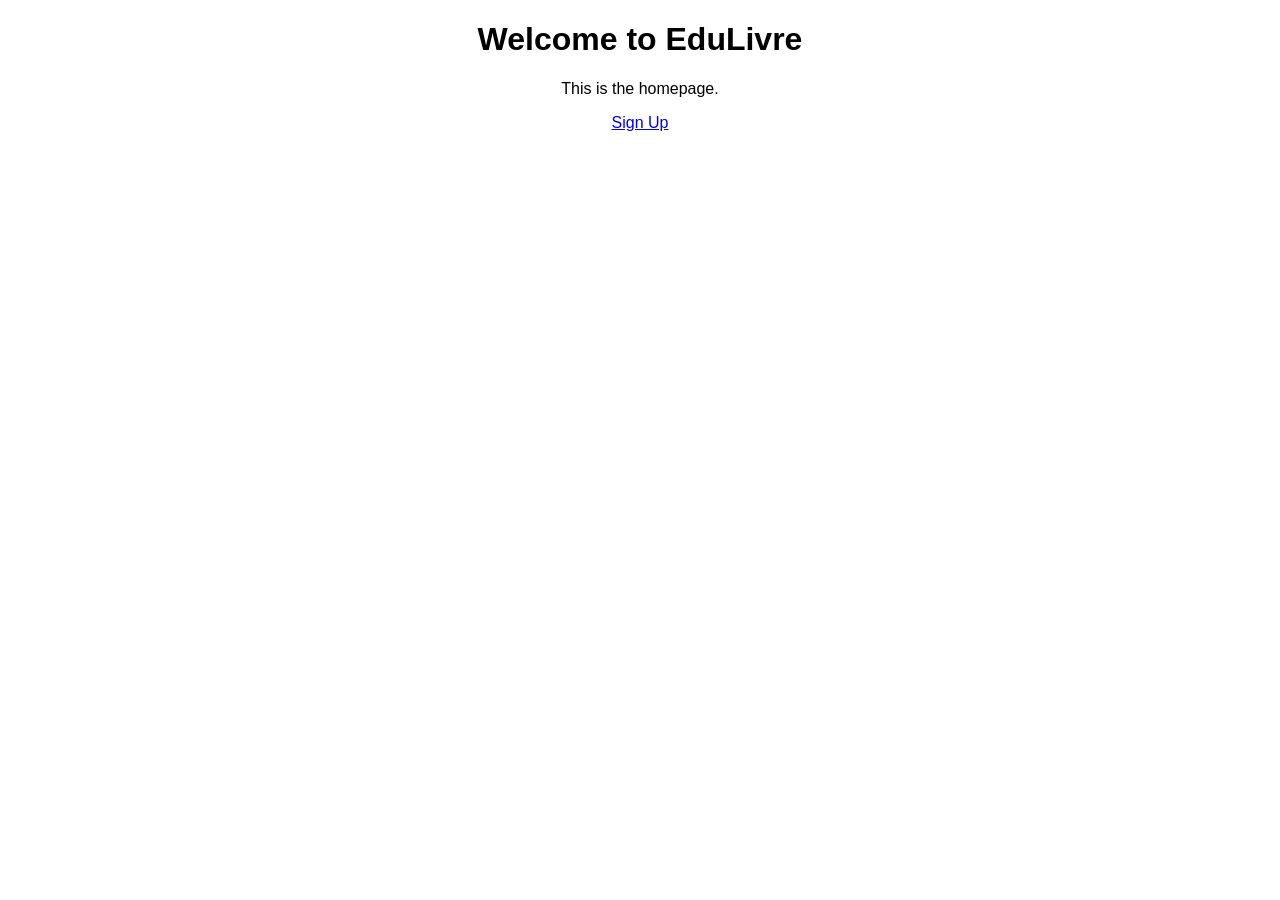
<file: index.html>
<!DOCTYPE html>
<html lang="en">
<head>
    <meta charset="UTF-8">
    <meta name="viewport" content="width=device-width, initial-scale=1.0">
    <title>EduLivre</title>
    <link rel="stylesheet" href="style.css">
    <link rel="icon" type="image/x-icon" href="img.png">
</head>
<body>
    <h1>Welcome to EduLivre</h1>
    <p>This is the homepage.</p>
    <a href="./views/FrontOffice/signup.php">Sign Up</a>
</body>
</html>
</file>
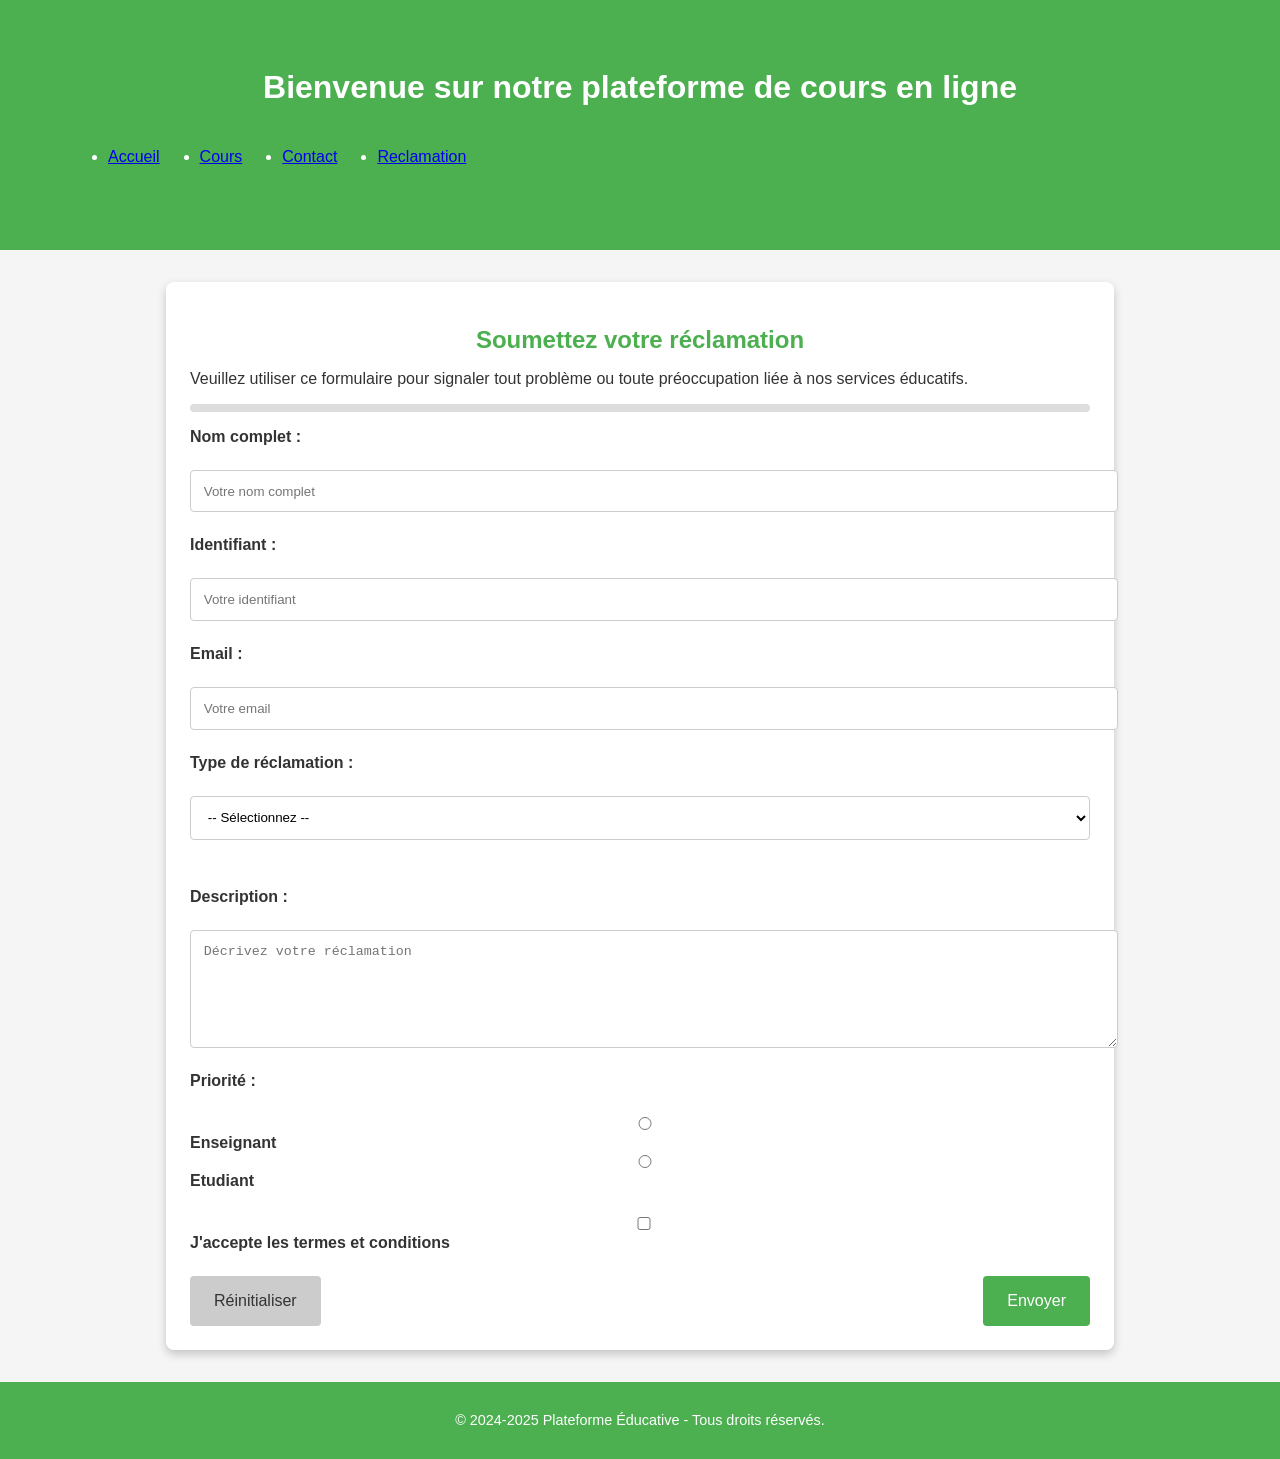
<file: mohammed bachar mhamed/weeeeeeeeeeeeeeeeb.html>
<!DOCTYPE html>
<html lang="fr">
<head>
    <meta charset="UTF-8">
    <meta name="viewport" content="width=device-width, initial-scale=1.0">
    <title>Formulaire de Réclamation</title>

    <style>
        /* Style général */
        body {
            font-family: Arial, sans-serif;
            margin: 0;
            padding: 0;
            background-color: #f5f5f5;
            color: #333;
        }

        header {
            background-color: #4CAF50;
            color: white;
            text-align: center;
            padding: 1.5rem;
        }

        main {
            max-width: 900px;
            margin: 2rem auto;
            padding: 1.5rem;
            background: white;
            border-radius: 8px;
            box-shadow: 0 4px 10px rgba(0, 0, 0, 0.2);
        }

        h2 {
            color: #4CAF50;
            text-align: center;
            margin-bottom: 1rem;
        }

        form {
            display: flex;
            flex-direction: column;
            gap: 1.5rem;
        }

        label {
            font-weight: bold;
        }

        input, select, textarea {
            width: 100%;
            padding: 0.8rem;
            border: 1px solid #ccc;
            border-radius: 4px;
        }

        select {
            background-color: #fff;
        }

        textarea {
            resize: vertical;
        }

        .progress-bar {
            background-color: #ddd;
            border-radius: 4px;
            overflow: hidden;
            margin-bottom: 1rem;
        }

        .progress {
            height: 8px;
            width: 0;
            background-color: #4CAF50;
            transition: width 0.3s ease-in-out;
        }

        .dynamic-field {
            display: none;
        }

        .dynamic-field.active {
            display: block;
        }

        .form-buttons {
            display: flex;
            justify-content: space-between;
            gap: 1rem;
        }

        .form-buttons button {
            padding: 1rem 1.5rem;
            border: none;
            border-radius: 4px;
            cursor: pointer;
            font-size: 1rem;
        }

        .form-buttons .submit-btn {
            background-color: #4CAF50;
            color: white;
        }

        .form-buttons .reset-btn {
            background-color: #ccc;
            color: #333;
        }

        .form-buttons button:hover {
            opacity: 0.9;
        }

        footer {
            text-align: center;
            margin-top: 2rem;
            padding: 1rem;
            background-color: #4CAF50;
            color: white;
            font-size: 0.9rem;
        }

        .confirmation-message {
            display: none;
            color: green;
            font-weight: bold;
            text-align: center;
        }
        .nav{
            display: flex;
            
        }
        .nav li{
            margin: 20px;
        }
        

    </style>
</head>
<body>
    <header>
        <header>
            <h1>Bienvenue sur notre plateforme de cours en ligne</h1>
            <nav>
                <ul class="nav">
                    <li><a href="#home">Accueil</a></li>
                    <li><a href="#courses">Cours</a></li>
                    <li><a href="#contact">Contact</a></li>
                    <li><a href="#reclamation">Reclamation</a></li>
                </ul>
            </nav>
        </header>

    </header>
    <main>
        <section>
            <h2>Soumettez votre réclamation</h2>
            <p>Veuillez utiliser ce formulaire pour signaler tout problème ou toute préoccupation liée à nos services éducatifs.</p>
            <div class="progress-bar">
                <div class="progress" id="progress-bar"></div>
            </div>
            <form id="reclamation-form">
                <!-- Nom -->
                <label for="name">Nom complet :</label>
                <input type="text" id="name" name="name" placeholder="Votre nom complet" required>

                <label for="Id">Identifiant :</label>
                <input type="text" id="Id" name="Id" placeholder="Votre identifiant" required>

                <!-- Email -->
                <label for="email">Email :</label>
                <input type="email" id="email" name="email" placeholder="Votre email" required>

                <!-- Sélecteur de type -->
                <label for="type">Type de réclamation :</label>
                <select id="type" name="type" required>
                    <option value="" disabled selected>-- Sélectionnez --</option>
                    <option value="cours">Problème avec un cours</option>
                    <option value="paiement">Problème de paiement</option>
                    <option value="technique">Problème technique</option>
                    <option value="autre">Autre</option>
                </select>

                <!-- Champs dynamiques -->
                <div id="dynamic-fields">
                    <div id="cours-details" class="dynamic-field">
                        <label for="cours-name">Nom du cours :</label>
                        <input type="text" id="cours-name" name="cours-name" placeholder="Nom du cours">
                    </div>

                    <div id="paiement-details" class="dynamic-field">
                        <label for="transaction-id">ID de transaction :</label>
                        <input type="text" id="transaction-id" name="transaction-id" placeholder="Numéro de transaction">
                    </div>
                </div>

                <!-- Description -->
                <label for="message">Description :</label>
                <textarea id="message" name="message" placeholder="Décrivez votre réclamation" rows="6" required></textarea>

                <!-- Priorité -->
                <label>Priorité :</label>
                <div class="checkbox-group">
                    <label><input type="radio" name="priority" value="enseignant" required> Enseignant</label>
                    <label><input type="radio" name="priority" value="etudiant"> Etudiant</label>
                
                </div>
                
                <!-- Consentement -->
                <div>
                    <label><input type="checkbox" name="consent" required> J'accepte les termes et conditions</label>
                </div>
                
                <!-- Boutons -->
                <div class="form-buttons">
                    <button type="reset" class="reset-btn">Réinitialiser</button>
                    <button type="button" class="submit-btn" id="submit-btn">Envoyer</button>
                </div>
            </form>
            <p class="confirmation-message" id="confirmation-message">Votre réclamation a été envoyée avec succès !</p>
        </section>
    </main>
    <footer>
        <p>© 2024-2025 Plateforme Éducative - Tous droits réservés.</p>
       
    </footer>

    <script>
        const form = document.getElementById('reclamation-form');
        const typeField = document.getElementById('type');
        const dynamicFields = document.getElementById('dynamic-fields');
        const progressBar = document.getElementById('progress-bar');
        const submitBtn = document.getElementById('submit-btn');
        const confirmationMessage = document.getElementById('confirmation-message');

        // Mise à jour des champs dynamiques
        typeField.addEventListener('change', () => {
            const selectedValue = typeField.value;

            document.querySelectorAll('.dynamic-field').forEach(field => {
                field.classList.remove('active');
            });

            if (selectedValue === 'cours') {
                document.getElementById('cours-details').classList.add('active');
            } else if (selectedValue === 'paiement') {
                document.getElementById('paiement-details').classList.add('active');
            }
        });

        // Barre de progression
        form.addEventListener('input', () => {
            const totalFields = form.querySelectorAll('input, textarea, select').length;
            const filledFields = Array.from(form.querySelectorAll('input, textarea, select')).filter(input => input.value.trim() !== '').length;
            const progressPercentage = (filledFields / totalFields) * 100;

            progressBar.style.width = `${progressPercentage}%`;
        });

        // Confirmation avant envoi
        submitBtn.addEventListener('click', () => {
            if (form.checkValidity()) {
                confirmationMessage.style.display = 'block';
                form.reset();
                progressBar.style.width = '0';
                setTimeout(() => {
                    confirmationMessage.style.display = 'none';
                }, 3000);
            } else {
                alert('Veuillez remplir tous les champs obligatoires.');
            }
        });
    </script>
</body>
</html>
</file>
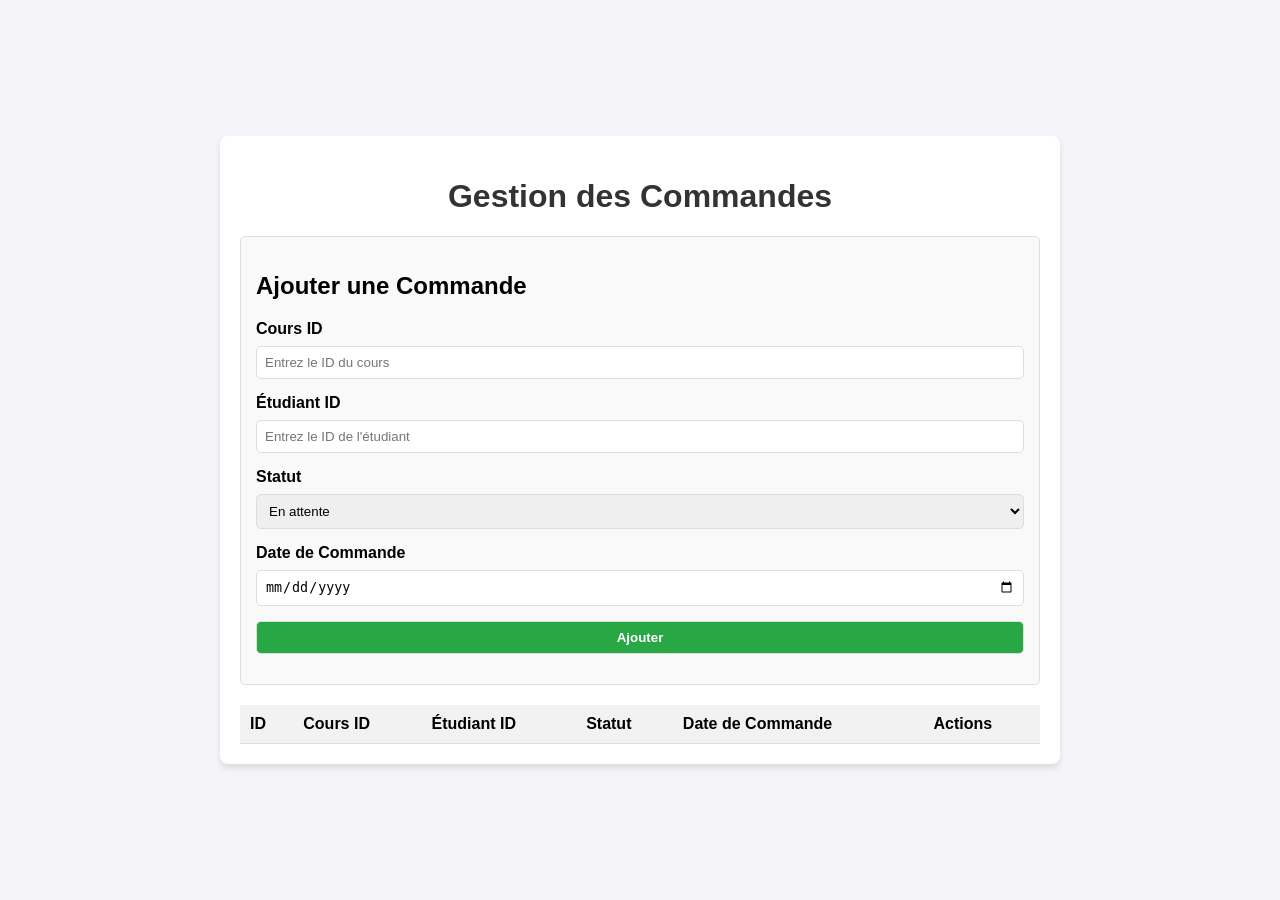
<file: projet 2a11/view/front office/commande.html>
<!DOCTYPE html>
<html lang="en">
<head>
    <meta charset="UTF-8">
    <meta name="viewport" content="width=device-width, initial-scale=1.0">
    <title>Gestion des Commandes</title>
    <link rel="stylesheet" href="commande.css">
</head>
<body>
    <div class="container">
        <h1>Gestion des Commandes</h1>
        <form id="commandeForm">
            <h2 id="formTitle">Ajouter une Commande</h2>
            <input type="hidden" id="commandeId">
            <label for="cour_id">Cours ID</label>
            <input type="number" id="cour_id" placeholder="Entrez le ID du cours" required>
            
            <label for="etudiant_id">Étudiant ID</label>
            <input type="number" id="etudiant_id" placeholder="Entrez le ID de l'étudiant" required>
            
            <label for="statut">Statut</label>
            <select id="statut" required>
                <option value="en attente">En attente</option>
                <option value="paye">Payé</option>
                <option value="annule">Annulé</option>
            </select>
            
            <label for="date_commande">Date de Commande</label>
            <input type="date" id="date_commande" required>
            
            <button type="submit">Ajouter</button>
        </form>
        
        <table id="commandeTable">
            <thead>
                <tr>
                    <th>ID</th>
                    <th>Cours ID</th>
                    <th>Étudiant ID</th>
                    <th>Statut</th>
                    <th>Date de Commande</th>
                    <th>Actions</th>
                </tr>
            </thead>
            <tbody>
                <!-- Les lignes seront ajoutées dynamiquement ici -->
            </tbody>
        </table>
    </div>
    <script src="commande.js"></script>
</body>
</html>
</file>
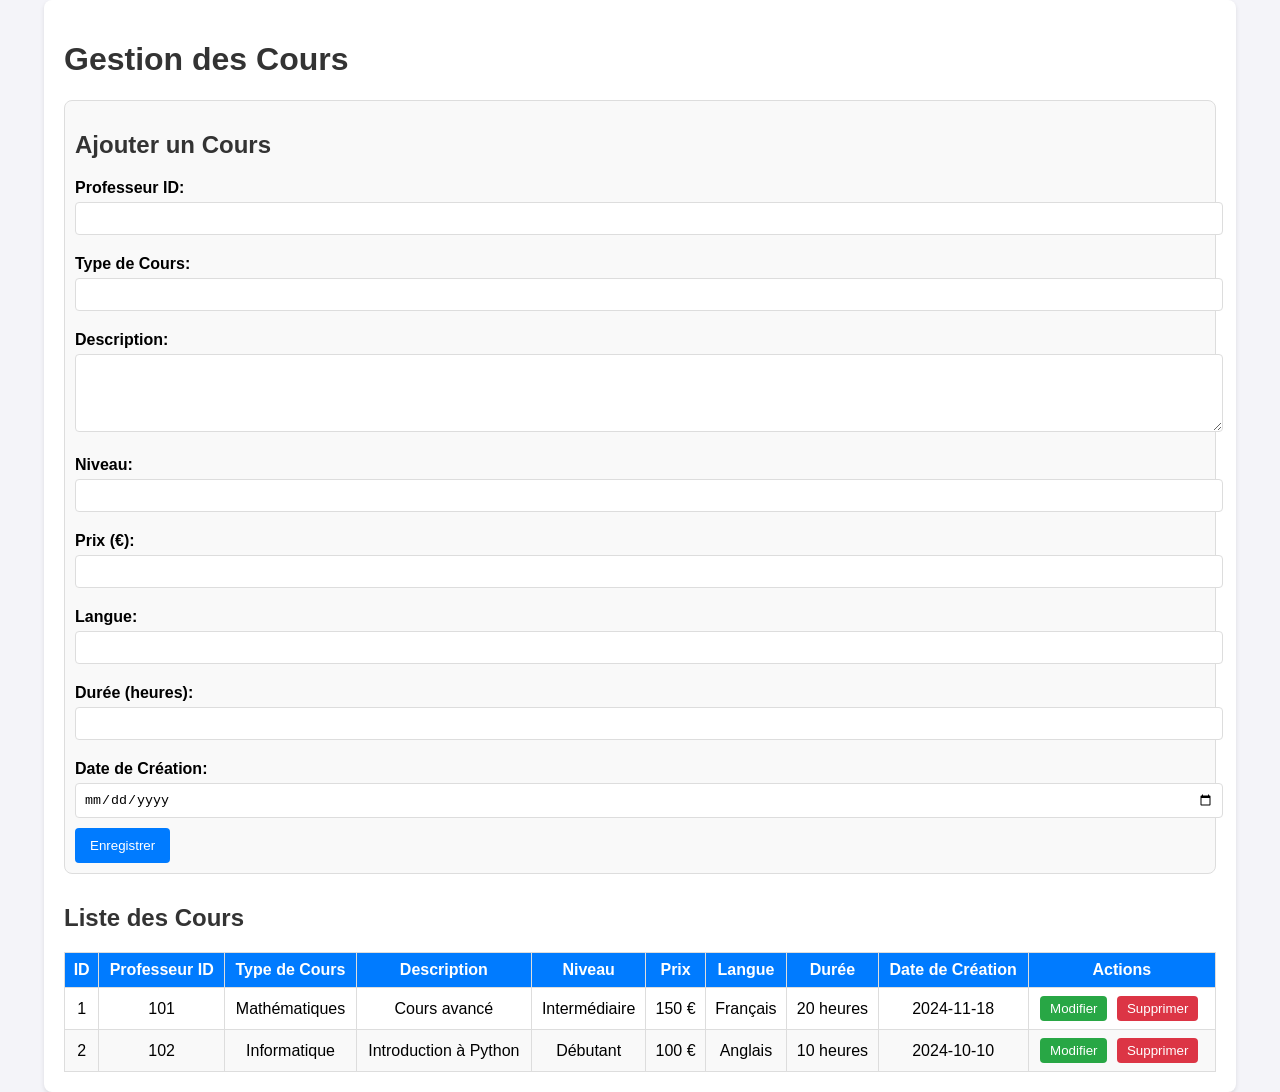
<file: projet 2a11/view/front office/cours.html>
<!DOCTYPE html>
<html lang="en">
<head>
    <meta charset="UTF-8">
    <meta name="viewport" content="width=device-width, initial-scale=1.0">
    <title>Gestion des Cours</title>
    <link rel="stylesheet" href="cours.css">
</head>
<body>
    <div class="container">
        <h1>Gestion des Cours</h1>

        <!-- Formulaire pour ajouter ou modifier un cours -->
        <form id="coursForm">
            <h2 id="formTitle">Ajouter un Cours</h2>
            <input type="hidden" id="coursId" name="id">

            <label for="professor_id">Professeur ID:</label>
            <input type="number" id="professor_id" name="professor_id" required>

            <label for="types_cours">Type de Cours:</label>
            <input type="text" id="types_cours" name="types_cours" required>

            <label for="description">Description:</label>
            <textarea id="description" name="description" rows="4" required></textarea>

            <label for="niveau">Niveau:</label>
            <input type="text" id="niveau" name="niveau" required>

            <label for="prix">Prix (€):</label>
            <input type="number" id="prix" name="prix" required>

            <label for="langue">Langue:</label>
            <input type="text" id="langue" name="langue" required>

            <label for="duree">Durée (heures):</label>
            <input type="number" id="duree" name="duree" required>

            <label for="date_creation">Date de Création:</label>
            <input type="date" id="date_creation" name="date_creation" required>

            <button type="submit">Enregistrer</button>
        </form>

        <!-- Tableau pour afficher la liste des cours -->
        <h2>Liste des Cours</h2>
        <table id="coursTable">
            <thead>
                <tr>
                    <th>ID</th>
                    <th>Professeur ID</th>
                    <th>Type de Cours</th>
                    <th>Description</th>
                    <th>Niveau</th>
                    <th>Prix</th>
                    <th>Langue</th>
                    <th>Durée</th>
                    <th>Date de Création</th>
                    <th>Actions</th>
                </tr>
            </thead>
            <tbody>
               
            </tbody>
        </table>
    </div>

    <script src="cours.js"></script>
</body>
</html>
</file>
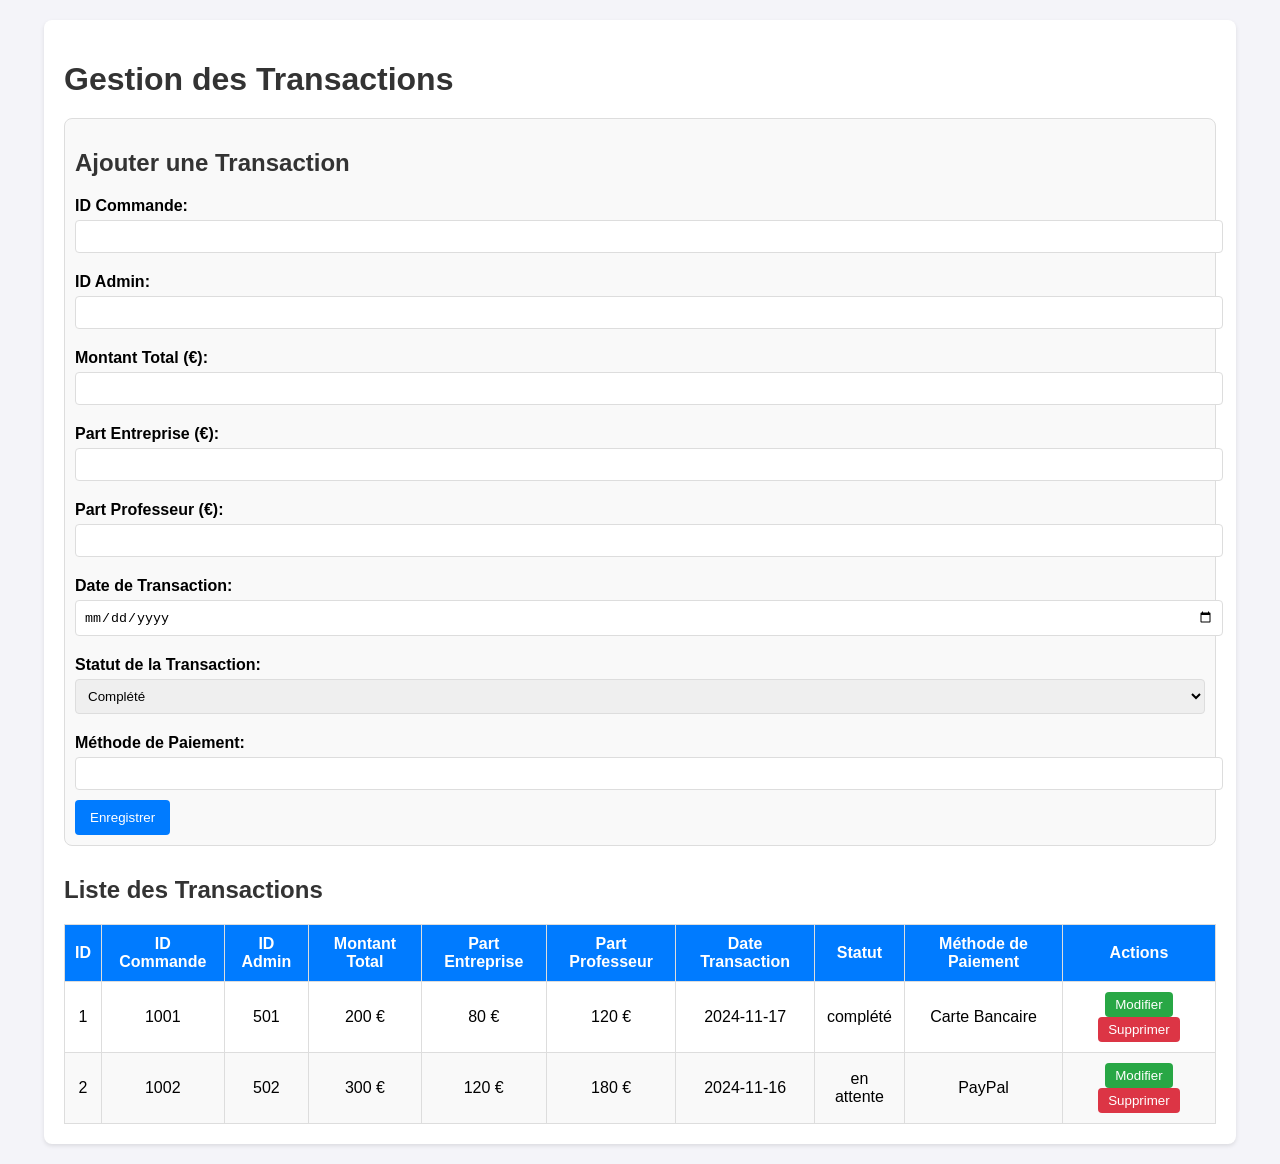
<file: projet 2a11/view/front office/transaction.html>
<!DOCTYPE html>
<html lang="en">
<head>
    <meta charset="UTF-8">
    <meta name="viewport" content="width=device-width, initial-scale=1.0">
    <title>Gestion des Transactions</title>
    <link rel="stylesheet" href="transaction.css">
</head>
<body>
    <div class="container">
        <h1>Gestion des Transactions</h1>

        <!-- Formulaire pour ajouter ou modifier une transaction -->
        <form id="transactionForm">
            <h2 id="formTitle">Ajouter une Transaction</h2>
            <input type="hidden" id="transactionId" name="id">

            <label for="id_commande">ID Commande:</label>
            <input type="number" id="id_commande" name="id_commande" required>

            <label for="id_admin">ID Admin:</label>
            <input type="number" id="id_admin" name="id_admin" required>

            <label for="montant_total">Montant Total (€):</label>
            <input type="number" id="montant_total" name="montant_total" step="0.01" required>

            <label for="part_entreprise">Part Entreprise (€):</label>
            <input type="number" id="part_entreprise" name="part_entreprise" step="0.01" required>

            <label for="part_professor">Part Professeur (€):</label>
            <input type="number" id="part_professor" name="part_professor" step="0.01" required>

            <label for="date_transaction">Date de Transaction:</label>
            <input type="date" id="date_transaction" name="date_transaction" required>

            <label for="statut_transaction">Statut de la Transaction:</label>
            <select id="statut_transaction" name="statut_transaction" required>
                <option value="complété">Complété</option>
                <option value="en attente">En attente</option>
                <option value="annulée">Annulée</option>
            </select>

            <label for="methode_paiement">Méthode de Paiement:</label>
            <input type="text" id="methode_paiement" name="methode_paiement" required>

            <button type="submit">Enregistrer</button>
        </form>

        <!-- Tableau pour afficher la liste des transactions -->
        <h2>Liste des Transactions</h2>
        <table id="transactionTable">
            <thead>
                <tr>
                    <th>ID</th>
                    <th>ID Commande</th>
                    <th>ID Admin</th>
                    <th>Montant Total</th>
                    <th>Part Entreprise</th>
                    <th>Part Professeur</th>
                    <th>Date Transaction</th>
                    <th>Statut</th>
                    <th>Méthode de Paiement</th>
                    <th>Actions</th>
                </tr>
            </thead>
            <tbody>
                <!-- Les données seront insérées dynamiquement -->
            </tbody>
        </table>
    </div>

    <script src="transaction.js"></script>
</body>
</html>
</file>
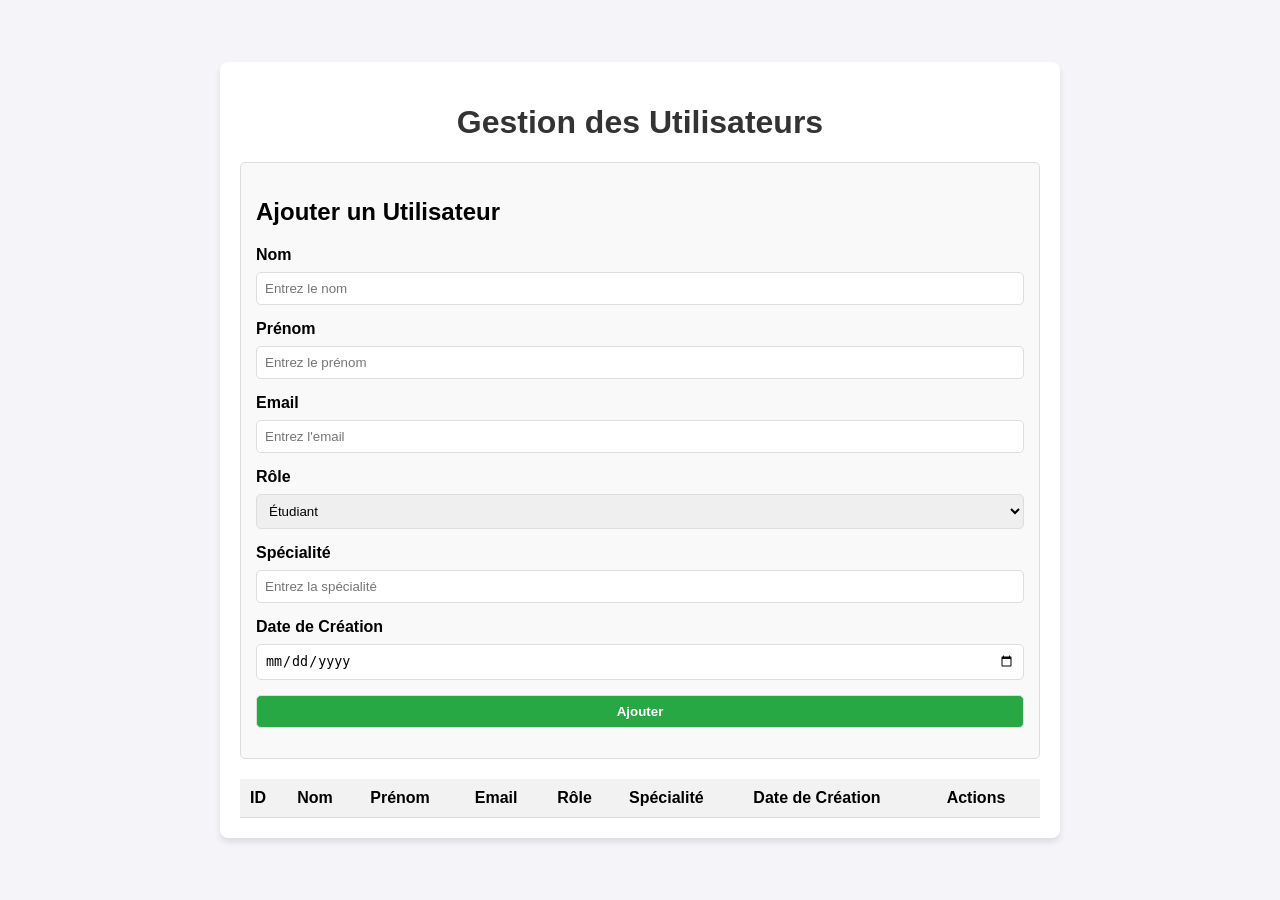
<file: projet 2a11/view/front office/user.html>
<!DOCTYPE html>
<html lang="en">
<head>
    <meta charset="UTF-8">
    <meta name="viewport" content="width=device-width, initial-scale=1.0">
    <title>Gestion des Utilisateurs</title>
    <link rel="stylesheet" href="user.css">
</head>
<body>
    <div class="container">
        <h1>Gestion des Utilisateurs</h1>
        <form id="userForm">
            <h2 id="formTitle">Ajouter un Utilisateur</h2>
            <input type="hidden" id="userId">
            
            <label for="nom">Nom</label>
            <input type="text" id="nom" placeholder="Entrez le nom" required>
            
            <label for="prenom">Prénom</label>
            <input type="text" id="prenom" placeholder="Entrez le prénom" required>
            
            <label for="email">Email</label>
            <input type="email" id="email" placeholder="Entrez l'email" required>
            
            <label for="role">Rôle</label>
            <select id="role" required>
                <option value="etudiant">Étudiant</option>
                <option value="professeur">Professeur</option>
                <option value="admin">Admin</option>
            </select>
            
            <label for="specialite">Spécialité</label>
            <input type="text" id="specialite" placeholder="Entrez la spécialité" required>
            
            <label for="date_creation">Date de Création</label>
            <input type="date" id="date_creation" required>
            
            <button type="submit">Ajouter</button>
        </form>
        
        <table id="userTable">
            <thead>
                <tr>
                    <th>ID</th>
                    <th>Nom</th>
                    <th>Prénom</th>
                    <th>Email</th>
                    <th>Rôle</th>
                    <th>Spécialité</th>
                    <th>Date de Création</th>
                    <th>Actions</th>
                </tr>
            </thead>
            <tbody>
                <!-- Les lignes seront ajoutées dynamiquement ici -->
            </tbody>
        </table>
    </div>
    <script src="user.js"></script>
</body>
</html>
</file>
<file: style.css>
body {
    font-family: Arial, sans-serif;
    text-align: center;
}

form {
    margin: 20px;
}

input[type="text"], input[type="email"], input[type="password"] {
    padding: 8px;
    margin: 10px;
    width: 200px;
}

input[type="submit"] {
    padding: 10px 20px;
    background-color: #4CAF50;
    color: white;
    border: none;
    cursor: pointer;
}

input[type="submit"]:hover {
    background-color: #45a049;
}
</file>
<file: projet 2a11/view/front office/commande.css>
/* styles.css */
body {
    font-family: Arial, sans-serif;
    background-color: #f4f4f9;
    margin: 0;
    padding: 0;
    display: flex;
    justify-content: center;
    align-items: center;
    min-height: 100vh;
}

.container {
    width: 90%;
    max-width: 800px;
    background: white;
    border-radius: 8px;
    padding: 20px;
    box-shadow: 0 4px 6px rgba(0, 0, 0, 0.1);
}

h1 {
    text-align: center;
    color: #333;
}

form {
    margin-bottom: 20px;
    padding: 15px;
    background: #f9f9f9;
    border: 1px solid #ddd;
    border-radius: 5px;
}

form label {
    display: block;
    margin-bottom: 8px;
    font-weight: bold;
}

form input, form select, form button {
    width: 100%;
    margin-bottom: 15px;
    padding: 8px;
    border: 1px solid #ddd;
    border-radius: 5px;
    box-sizing: border-box;
}

form button {
    background-color: #28a745;
    color: white;
    font-weight: bold;
    cursor: pointer;
}

form button:hover {
    background-color: #218838;
}

table {
    width: 100%;
    border-collapse: collapse;
}

table th, table td {
    text-align: left;
    padding: 10px;
    border-bottom: 1px solid #ddd;
}

table th {
    background-color: #f2f2f2;
}

table td:last-child {
    text-align: center;
}

button.edit, button.delete {
    padding: 5px 10px;
    border: none;
    border-radius: 3px;
    cursor: pointer;
}

button.edit {
    background-color: #007bff;
    color: white;
}

button.edit:hover {
    background-color: #0056b3;
}

button.delete {
    background-color: #dc3545;
    color: white;
}

button.delete:hover {
    background-color: #c82333;
}
</file>
<file: projet 2a11/view/front office/cours.css>
body {
    font-family: Arial, sans-serif;
    background-color: #f4f4f9;
    margin: 0;
    padding: 0;
}

.container {
    width: 90%;
    margin: 0 auto;
    padding: 20px;
    background: #fff;
    box-shadow: 0 2px 4px rgba(0, 0, 0, 0.1);
    border-radius: 8px;
}

h1, h2 {
    color: #333;
}

form {
    margin-bottom: 30px;
    padding: 10px;
    border: 1px solid #ddd;
    border-radius: 8px;
    background-color: #f9f9f9;
}

form label {
    display: block;
    margin-top: 10px;
    font-weight: bold;
}

form input, form textarea {
    width: 100%;
    padding: 8px;
    margin-top: 5px;
    margin-bottom: 10px;
    border: 1px solid #ddd;
    border-radius: 4px;
}

form button {
    background-color: #007bff;
    color: white;
    padding: 10px 15px;
    border: none;
    border-radius: 4px;
    cursor: pointer;
}

form button:hover {
    background-color: #0056b3;
}

table {
    width: 100%;
    border-collapse: collapse;
    margin-top: 20px;
}

table thead {
    background-color: #007bff;
    color: white;
}

table th, table td {
    border: 1px solid #ddd;
    padding: 8px;
    text-align: center;
}

table tr:nth-child(even) {
    background-color: #f9f9f9;
}

table tr:hover {
    background-color: #f1f1f1;
}

table .actions button {
    background-color: #28a745;
    color: white;
    padding: 5px 10px;
    border: none;
    border-radius: 4px;
    cursor: pointer;
    margin-right: 5px;
}

table .actions button.delete {
    background-color: #dc3545;
}

table .actions button:hover {
    opacity: 0.9;
}
</file>
<file: projet 2a11/view/front office/transaction.css>
body {
    font-family: Arial, sans-serif;
    background-color: #f4f4f9;
    margin: 0;
    padding: 0;
}

.container {
    width: 90%;
    margin: 20px auto;
    background: #fff;
    padding: 20px;
    border-radius: 8px;
    box-shadow: 0 2px 4px rgba(0, 0, 0, 0.1);
}

h1, h2 {
    color: #333;
    margin-bottom: 20px;
}

form {
    margin-bottom: 30px;
    padding: 10px;
    background: #f9f9f9;
    border: 1px solid #ddd;
    border-radius: 8px;
}

form label {
    display: block;
    margin: 10px 0 5px;
    font-weight: bold;
}

form input, form select {
    width: 100%;
    padding: 8px;
    margin-bottom: 10px;
    border: 1px solid #ddd;
    border-radius: 4px;
}

form button {
    background-color: #007bff;
    color: white;
    padding: 10px 15px;
    border: none;
    border-radius: 4px;
    cursor: pointer;
}

form button:hover {
    background-color: #0056b3;
}

table {
    width: 100%;
    border-collapse: collapse;
}

table thead {
    background-color: #007bff;
    color: white;
}

table th, table td {
    border: 1px solid #ddd;
    padding: 10px;
    text-align: center;
}

table tr:nth-child(even) {
    background-color: #f9f9f9;
}

table tr:hover {
    background-color: #f1f1f1;
}

table .actions button {
    padding: 5px 10px;
    border: none;
    border-radius: 4px;
    cursor: pointer;
}

table .actions .edit {
    background-color: #28a745;
    color: white;
}

table .actions .delete {
    background-color: #dc3545;
    color: white;
}

table .actions button:hover {
    opacity: 0.8;
}
</file>
<file: projet 2a11/view/front office/user.css>
/* styles.css */
body {
    font-family: Arial, sans-serif;
    background-color: #f4f4f9;
    margin: 0;
    padding: 0;
    display: flex;
    justify-content: center;
    align-items: center;
    min-height: 100vh;
}

.container {
    width: 90%;
    max-width: 800px;
    background: white;
    border-radius: 8px;
    padding: 20px;
    box-shadow: 0 4px 6px rgba(0, 0, 0, 0.1);
}

h1 {
    text-align: center;
    color: #333;
}

form {
    margin-bottom: 20px;
    padding: 15px;
    background: #f9f9f9;
    border: 1px solid #ddd;
    border-radius: 5px;
}

form label {
    display: block;
    margin-bottom: 8px;
    font-weight: bold;
}

form input, form select, form button {
    width: 100%;
    margin-bottom: 15px;
    padding: 8px;
    border: 1px solid #ddd;
    border-radius: 5px;
    box-sizing: border-box;
}

form button {
    background-color: #28a745;
    color: white;
    font-weight: bold;
    cursor: pointer;
}

form button:hover {
    background-color: #218838;
}

table {
    width: 100%;
    border-collapse: collapse;
}

table th, table td {
    text-align: left;
    padding: 10px;
    border-bottom: 1px solid #ddd;
}

table th {
    background-color: #f2f2f2;
}

table td:last-child {
    text-align: center;
}

button.edit, button.delete {
    padding: 5px 10px;
    border: none;
    border-radius: 3px;
    cursor: pointer;
}

button.edit {
    background-color: #007bff;
    color: white;
}

button.edit:hover {
    background-color: #0056b3;
}

button.delete {
    background-color: #dc3545;
    color: white;
}

button.delete:hover {
    background-color: #c82333;
}
</file>
